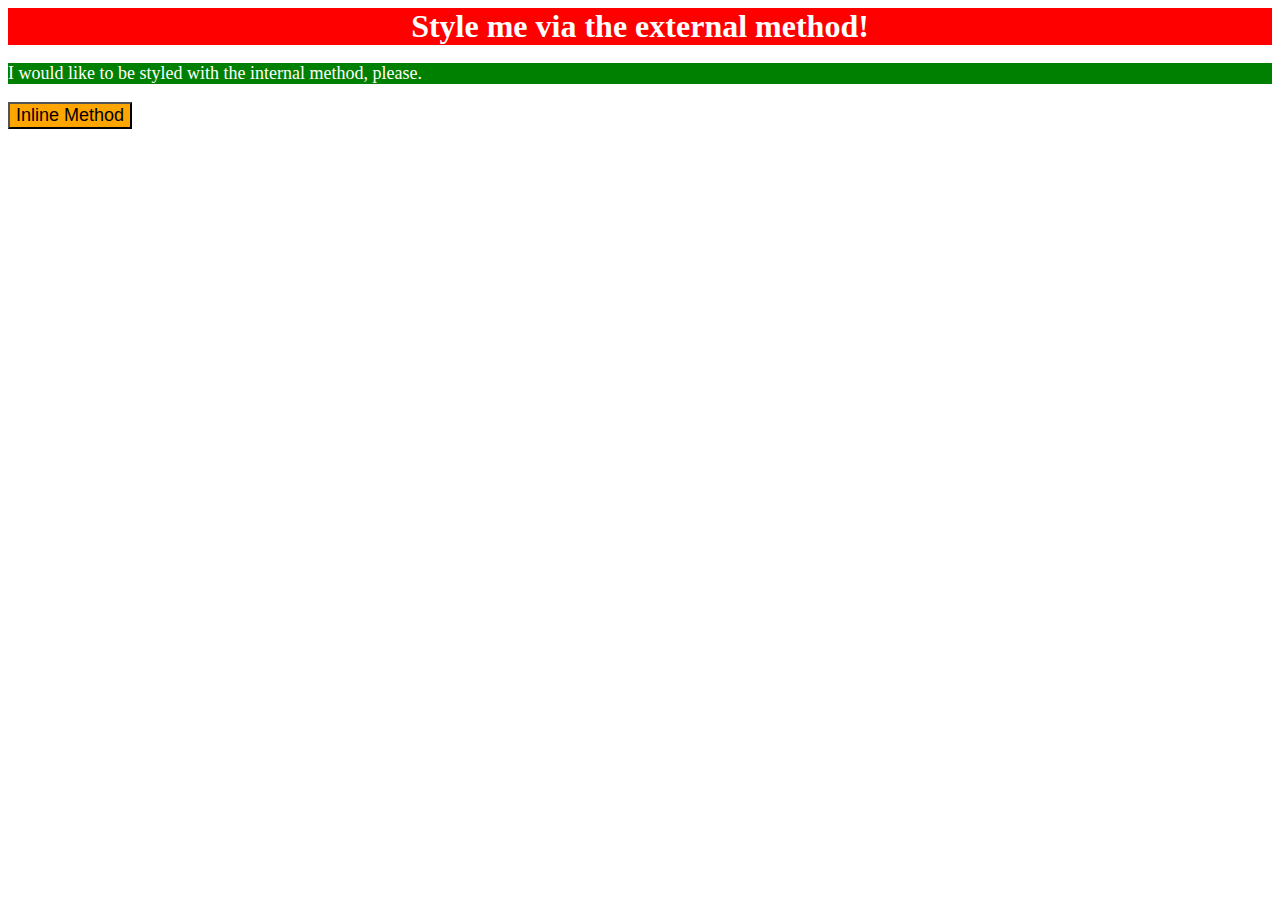
<file: foundations/intro-to-css/01-css-methods/index.html>
<!DOCTYPE html>
<html lang="en">
  <head>
    <meta charset="UTF-8">
    <meta http-equiv="X-UA-Compatible" content="IE=edge">
    <meta name="viewport" content="width=device-width, initial-scale=1.0">
    <link rel="stylesheet" href="./styles.css">
    <style>
	p {
		color: white;
		background-color: green;
		font-size: 18px;
    </style>
    <title>Methods for Adding CSS</title>
  </head>
  <body>
    <div>Style me via the external method!</div>
    <p>I would like to be styled with the internal method, please.</p>
    <button style="background-color: orange; font-size: 18px;">Inline Method</button>
  </body>
</html>
</file>
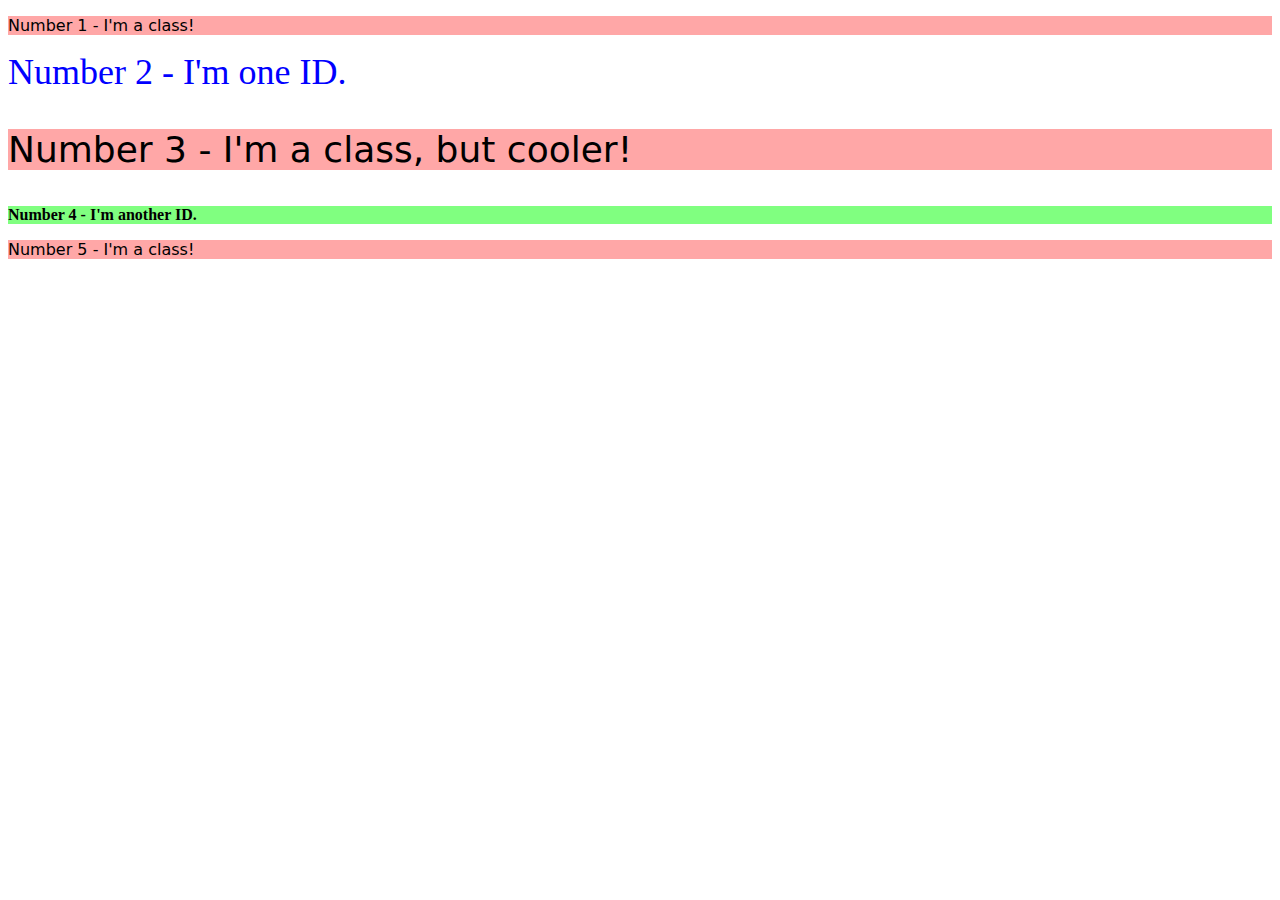
<file: foundations/intro-to-css/02-class-id-selectors/index.html>
<!DOCTYPE html>
<html lang="en">
  <head>
    <meta charset="UTF-8">
    <meta http-equiv="X-UA-Compatible" content="IE=edge">
    <meta name="viewport" content="width=device-width, initial-scale=1.0">
    <title>Class and ID Selectors</title>
    <link rel="stylesheet" href="style.css">
  </head>
  <body>
    <p class="class-one">Number 1 - I'm a class!</p>
    <div id="id-two">Number 2 - I'm one ID.</div>
    <p class="class-three">Number 3 - I'm a class, but cooler!</p>
    <div id="id-four">Number 4 - I'm another ID.</div>
    <p class="class-one">Number 5 - I'm a class!</p>
  </body>
</html>
</file>
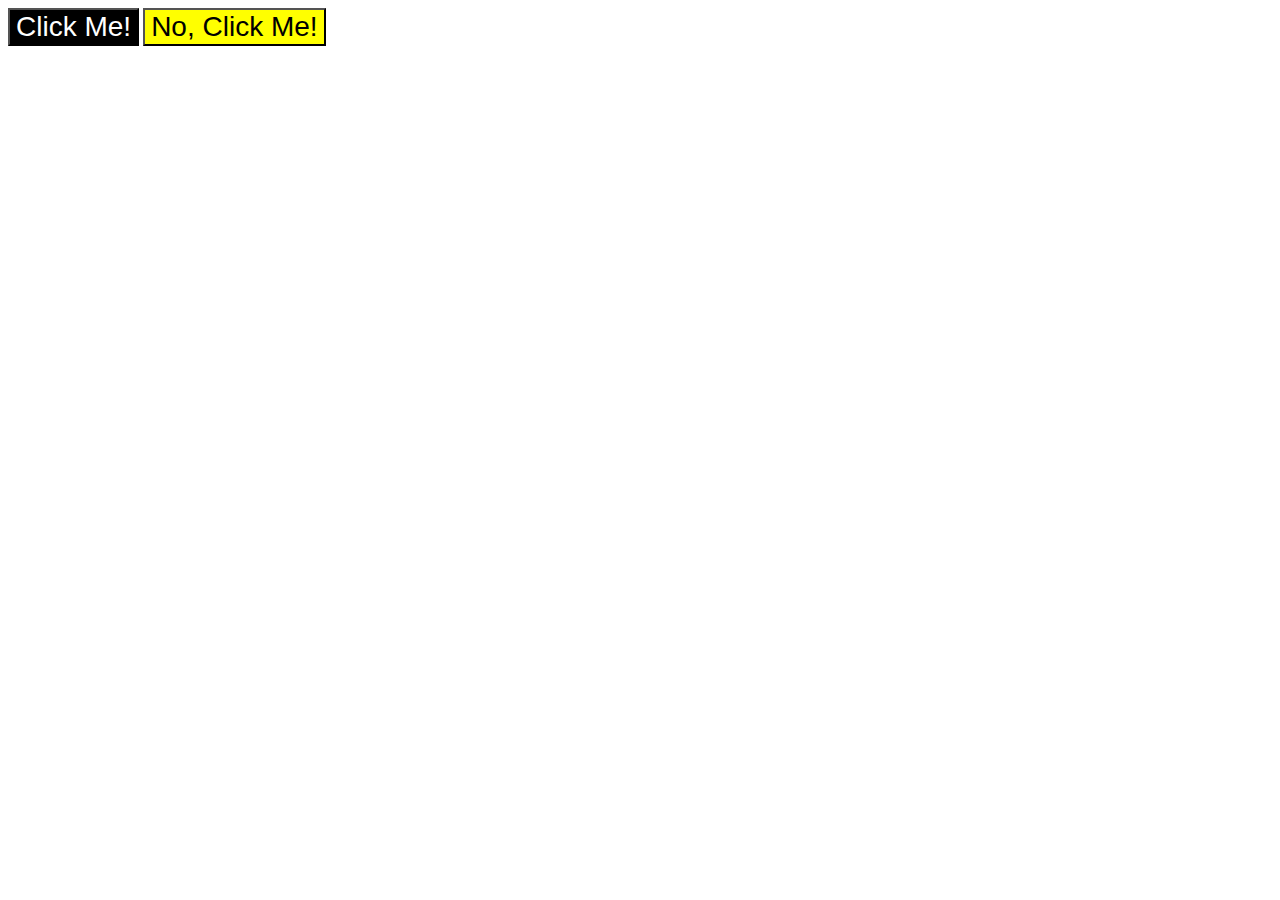
<file: foundations/intro-to-css/03-grouping-selectors/index.html>
<!DOCTYPE html>
<html lang="en">
  <head>
    <meta charset="UTF-8">
    <meta http-equiv="X-UA-Compatible" content="IE=edge">
    <meta name="viewport" content="width=device-width, initial-scale=1.0">
    <title>Grouping Selectors</title>
    <link rel="stylesheet" href="style.css">
  </head>
  <body>
    <button class="class-one">Click Me!</button>
    <button class="class-two">No, Click Me!</button>
  </body>
</html>
</file>
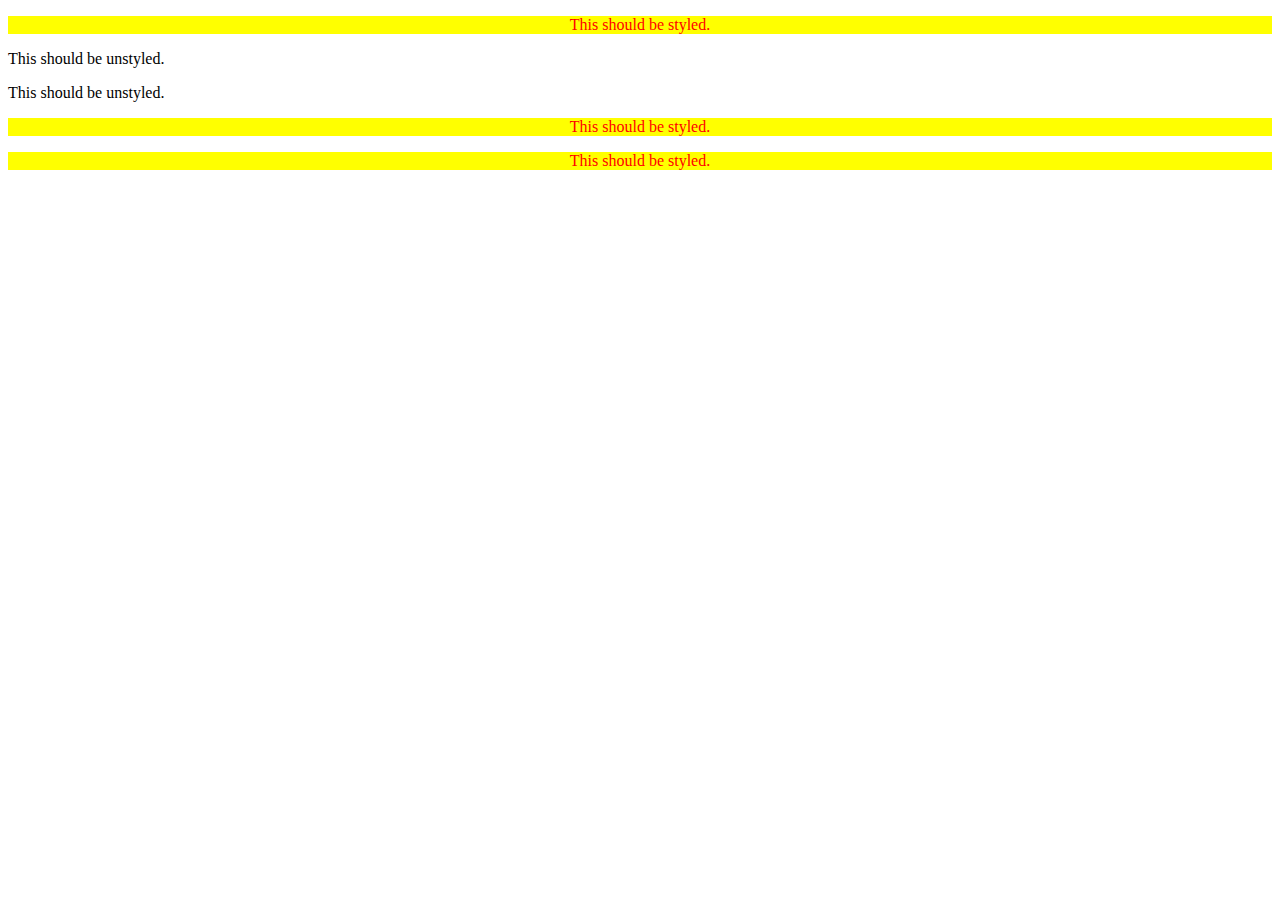
<file: foundations/intro-to-css/05-descendant-combinator/index.html>
<!DOCTYPE html>
<html lang="en">
  <head>
    <meta charset="UTF-8">
    <meta http-equiv="X-UA-Compatible" content="IE=edge">
    <meta name="viewport" content="width=device-width, initial-scale=1.0">
    <title>Descendant Combinator</title>
    <link rel="stylesheet" href="style.css">
  </head>
  <body>
    <div class="container">
      <p class="text">This should be styled.</p>
    </div>
    <p class="text">This should be unstyled.</p>
    <p class="text">This should be unstyled.</p>
    <div class="container">
      <p class="text">This should be styled.</p>
      <p class="text">This should be styled.</p>
    </div>
  </body>
</html>
</file>
<file: foundations/intro-to-css/01-css-methods/styles.css>
div {
	color: white;
	background-color: red;
	font-size: 32px;
	font-weight: bold;
	text-align: center;
}
</file>
<file: foundations/intro-to-css/02-class-id-selectors/style.css>
.class-one,  
.class-three {
	background-color: #FFA7A7;
	font-family: "Verdana", "DejaVu Sans", "sans-serif";
}

.class-three {
	font-size: 36px;
}

#id-two {
	color: blue;
	font-size: 36px;
} 


#id-four {
	background-color: #80FF80;
	font-weight: bold;
}
</file>
<file: foundations/intro-to-css/03-grouping-selectors/style.css>
.class-one,
.class-two {
	font-size: 28px;
	font-style: "Helvetica", "Times New Roman", "sans-serif";
}


.class-one {
	color: white;
	background: black;
}

.class-two {
	background: yellow;
}
</file>
<file: foundations/intro-to-css/05-descendant-combinator/style.css>
.container .text {
	background: yellow;
	color: red;
	text-align: center;
}
</file>
